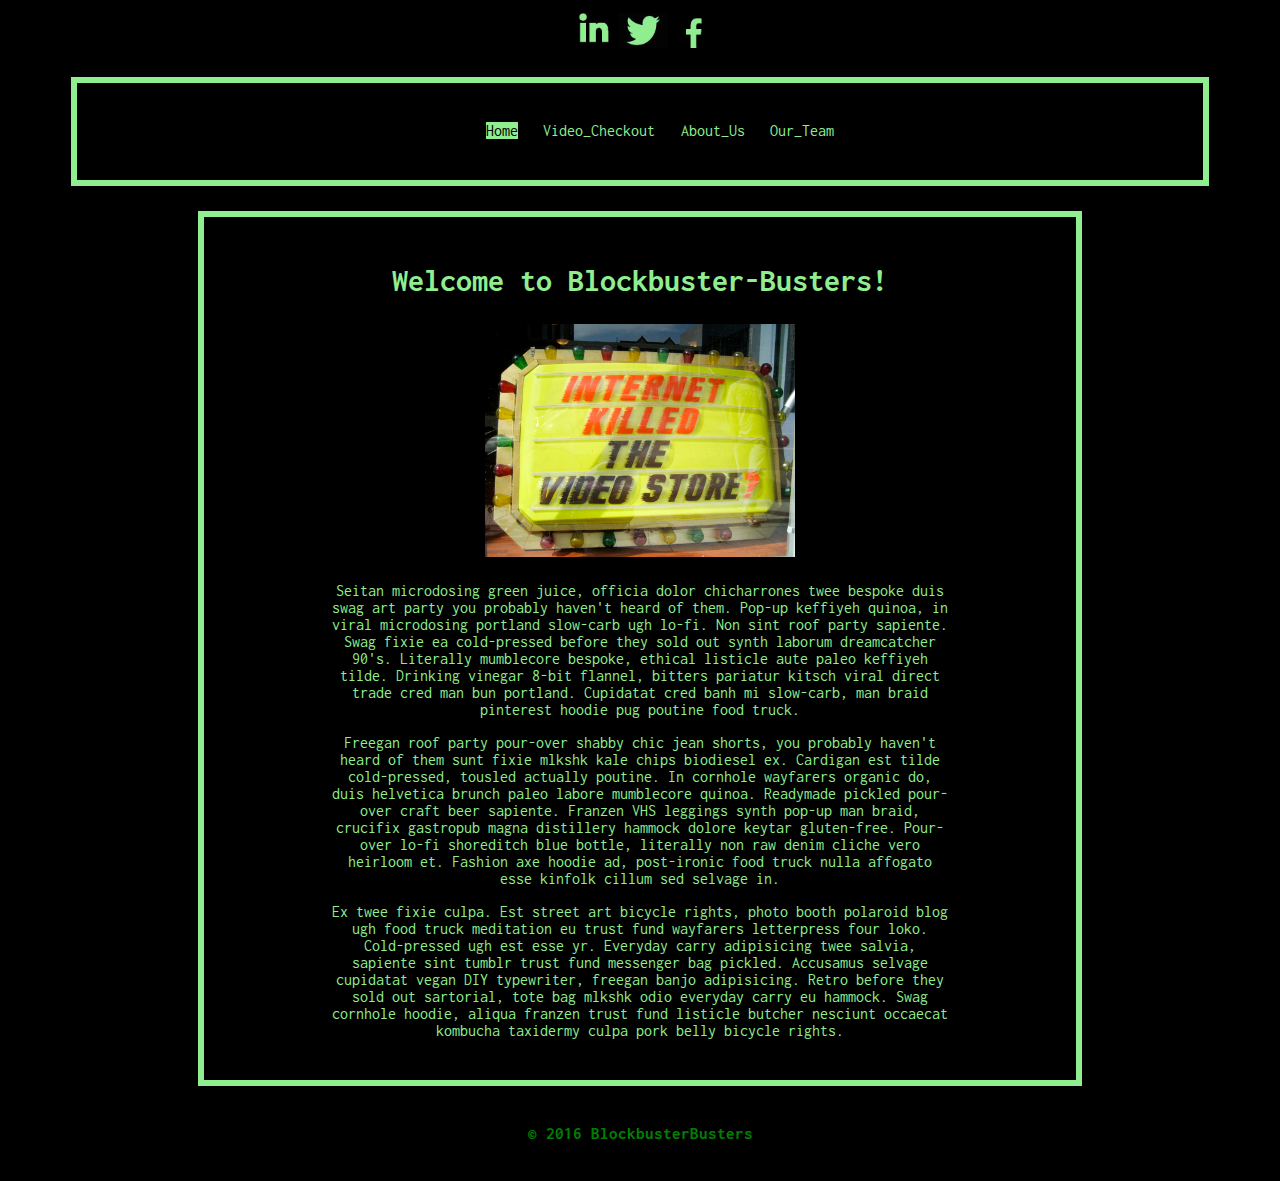
<file: index.html>
<!DOCTYPE html>
<html lang="en">
<head>
	<meta charset="UTF-8">
	<title>Document</title>
  <link rel="stylesheet" type="text/css" href="main.css">
  <link href='https://fonts.googleapis.com/css?family=Inconsolata' rel='stylesheet' type='text/css'>
  <title></title>
</head>
<body>
  <header>  <!-- social media links -->
    <div class ="links">
      <a href="http://www.linkedin.com"><img class="socialMedia" src="img/linkedin.jpg" height="40" width="40"></a>
      <a href="http://www.twitter.com"><img class="socialMedia" src="img/twitter.jpg" height="35" width="50"></a>
      <a href="http://www.facebook.com"><img class="socialMedia" src="img/fb.jpg" height="35" width="35"></a>
    </div>
    <nav>
      <ul>
        <li><a href="index.html" class="selected">Home</a></li>
        <li><a href="products.html">Video_Checkout</a></li>
        <li><a href="about.html">About_Us</a></li>
        <li><a href="employees.html">Our_Team</a></li>
      </ul>
    </nav>
  </header>

  <section class="about">
  	<h1>Welcome to Blockbuster-Busters!</h1>
    <img id="sign" src="img/sign.jpg">

  	<article><p>Seitan microdosing green juice, officia dolor chicharrones twee bespoke duis swag art party you probably haven't heard of them. Pop-up keffiyeh quinoa, in viral microdosing portland slow-carb ugh lo-fi. Non sint roof party sapiente. Swag fixie ea cold-pressed before they sold out synth laborum dreamcatcher 90's. Literally mumblecore bespoke, ethical listicle aute paleo keffiyeh tilde. Drinking vinegar 8-bit flannel, bitters pariatur kitsch viral direct trade cred man bun portland. Cupidatat cred banh mi slow-carb, man braid pinterest hoodie pug poutine food truck. </p>

  	<p>Freegan roof party pour-over shabby chic jean shorts, you probably haven't heard of them sunt fixie mlkshk kale chips biodiesel ex. Cardigan est tilde cold-pressed, tousled actually poutine. In cornhole wayfarers organic do, duis helvetica brunch paleo labore mumblecore quinoa. Readymade pickled pour-over craft beer sapiente. Franzen VHS leggings synth pop-up man braid, crucifix gastropub magna distillery hammock dolore keytar gluten-free. Pour-over lo-fi shoreditch blue bottle, literally non raw denim cliche vero heirloom et. Fashion axe hoodie ad, post-ironic food truck nulla affogato esse kinfolk cillum sed selvage in.</p>

    <p>Ex twee fixie culpa. Est street art bicycle rights, photo booth polaroid blog ugh food truck meditation eu trust fund wayfarers letterpress four loko. Cold-pressed ugh est esse yr. Everyday carry adipisicing twee salvia, sapiente sint tumblr trust fund messenger bag pickled. Accusamus selvage cupidatat vegan DIY typewriter, freegan banjo adipisicing. Retro before they sold out sartorial, tote bag mlkshk odio everyday carry eu hammock. Swag cornhole hoodie, aliqua franzen trust fund listicle butcher nesciunt occaecat kombucha taxidermy culpa pork belly bicycle rights.</p>
    </article>
  </section>

  <footer>
  <h6>&copy 2016 BlockbusterBusters</h6>
  </footer>
</body>
</html>
</file>
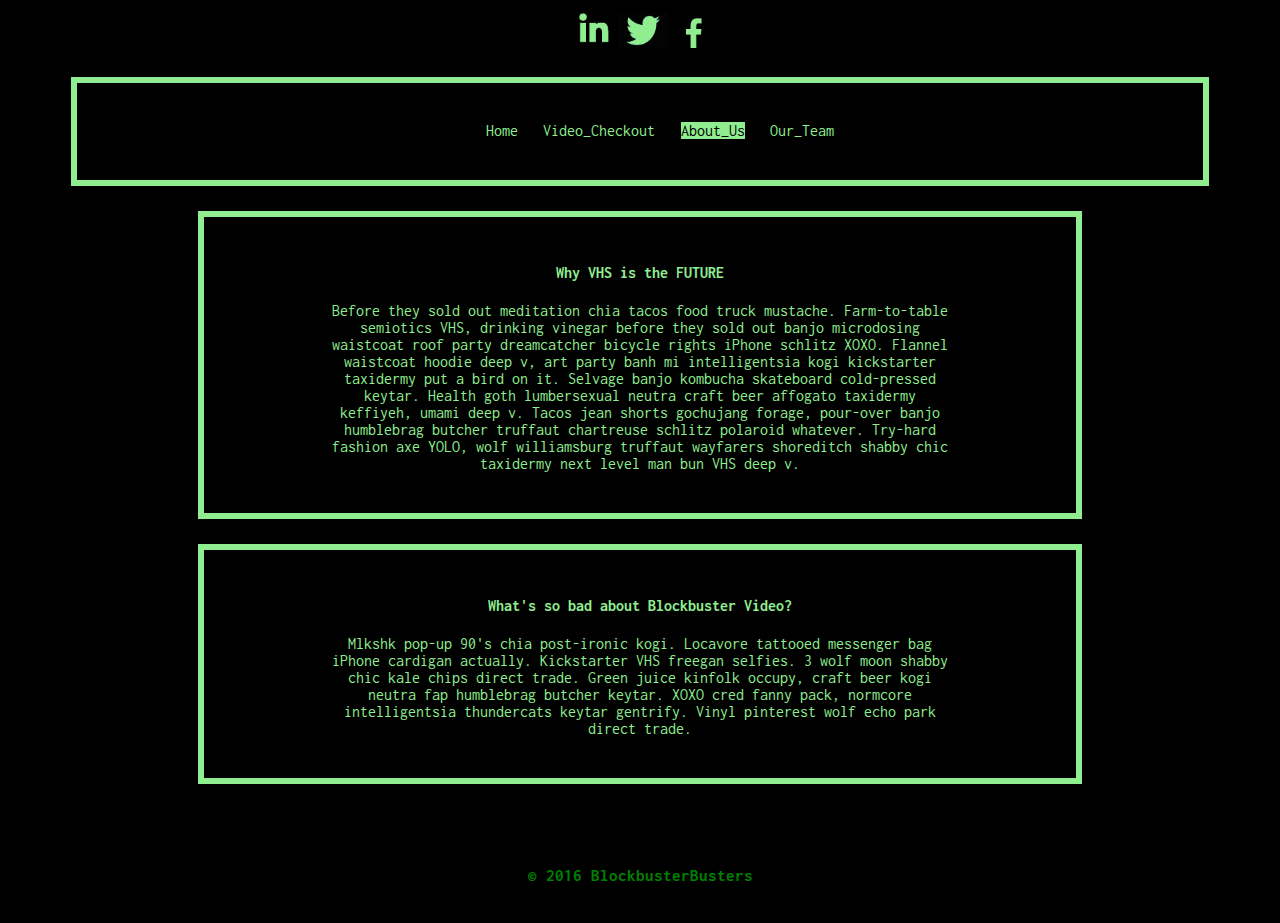
<file: about.html>
<!DOCTYPE html>
<html lang="en">
<head>
  <meta charset="UTF-8">
  <link rel="stylesheet" type="text/css" href="main.css">
  <link href='https://fonts.googleapis.com/css?family=Inconsolata' rel='stylesheet' type='text/css'>
  <title>Document</title>
</head>
<body>
  <header>  <!-- social media links -->
    <div class ="links">
      <a href="http://www.linkedin.com"><img class="socialMedia" src="img/linkedin.jpg" height="40" width="40"></a>
      <a href="http://www.twitter.com"><img class="socialMedia" src="img/twitter.jpg" height="35" width="50"></a>
      <a href="http://www.facebook.com"><img class="socialMedia" src="img/fb.jpg" height="35" width="35"></a>
    </div>
    <nav> 
      <ul>
        <li><a href="index.html">Home</a></li>
        <li><a href="products.html">Video_Checkout</a></li>
        <li><a href="about.html" class="selected">About_Us</a></li>
        <li><a href="employees.html">Our_Team</a></li>
      </ul>
    </nav>
  </header>
  
  <article class="about">
    <h4>Why VHS is the FUTURE</h4>
    <p>
    Before they sold out meditation chia tacos food truck mustache. Farm-to-table semiotics VHS, drinking vinegar before they sold out banjo microdosing waistcoat roof party dreamcatcher bicycle rights iPhone schlitz XOXO. Flannel waistcoat hoodie deep v, art party banh mi intelligentsia kogi kickstarter taxidermy put a bird on it. Selvage banjo kombucha skateboard cold-pressed keytar. Health goth lumbersexual neutra craft beer affogato taxidermy keffiyeh, umami deep v. Tacos jean shorts gochujang forage, pour-over banjo humblebrag butcher truffaut chartreuse schlitz polaroid whatever. Try-hard fashion axe YOLO, wolf williamsburg truffaut wayfarers shoreditch shabby chic taxidermy next level man bun VHS deep v.
    </p>
  </article>

  <article class="about">
    <h4>What's so bad about Blockbuster Video?</h4>
    <p>
    Mlkshk pop-up 90's chia post-ironic kogi. Locavore tattooed messenger bag iPhone cardigan actually. Kickstarter VHS freegan selfies. 3 wolf moon shabby chic kale chips direct trade. Green juice kinfolk occupy, craft beer kogi neutra fap humblebrag butcher keytar. XOXO cred fanny pack, normcore intelligentsia thundercats keytar gentrify. Vinyl pinterest wolf echo park direct trade.
    </p>
  </article>
  <br>
  <footer>
    <h6>&copy 2016 BlockbusterBusters</h6>
  </footer>
</body>
</html>
</file>
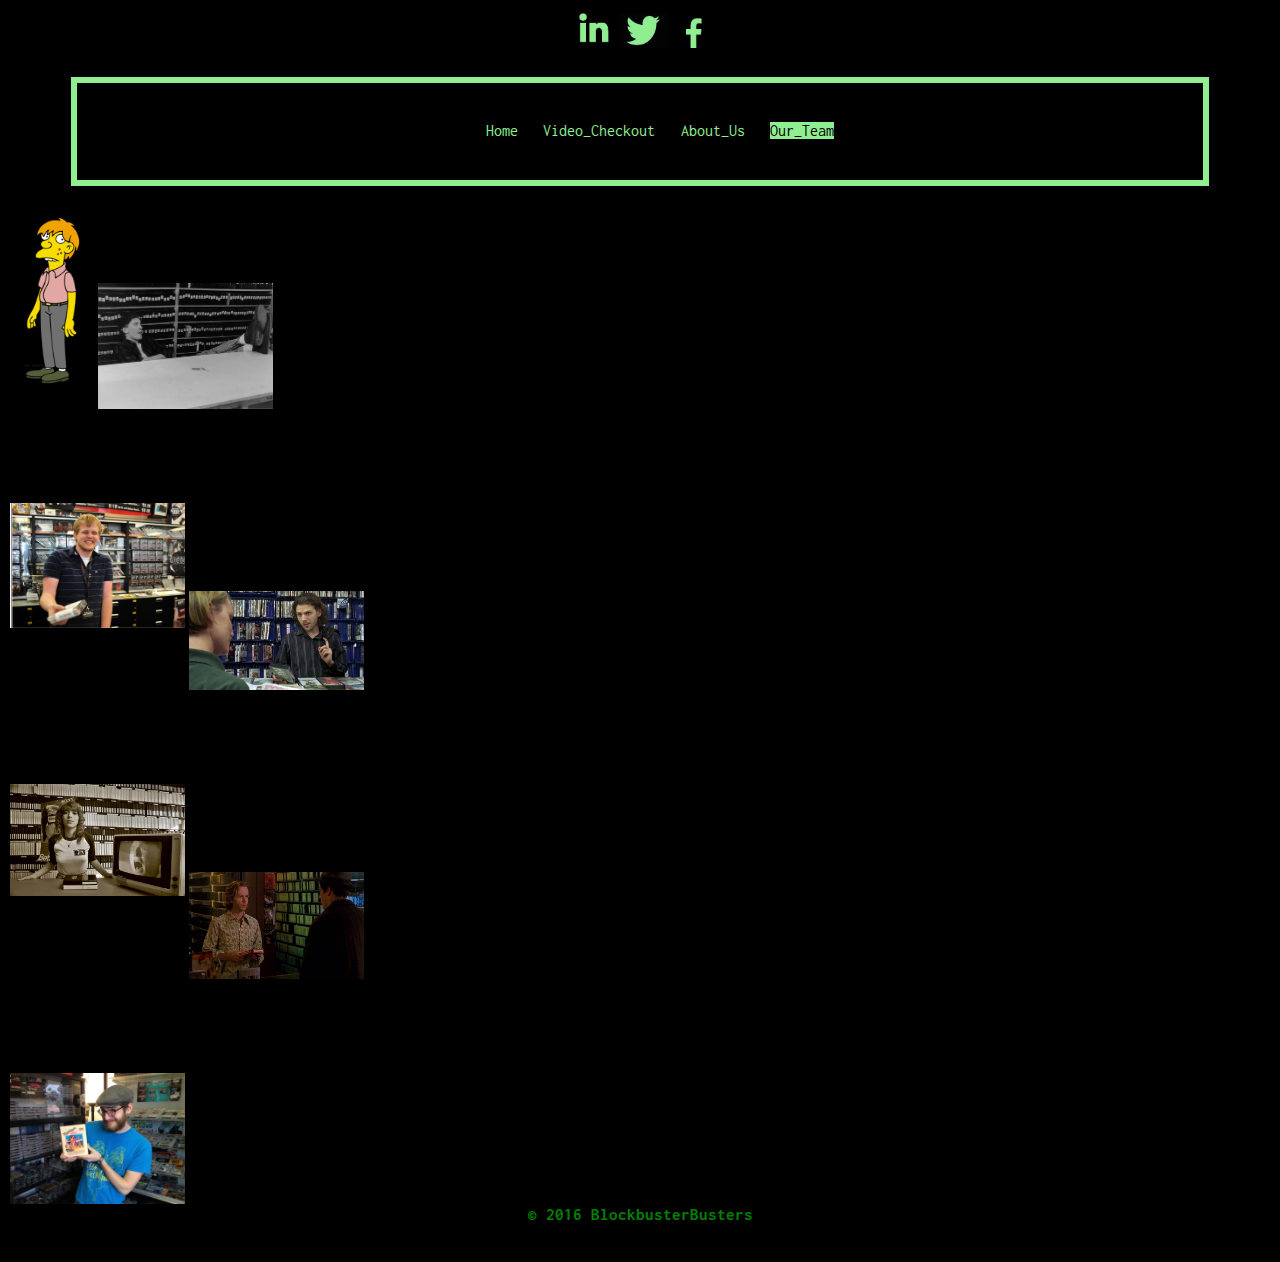
<file: employees.html>
<!DOCTYPE html>
<html lang="en">
<head>
	<meta charset="UTF-8">
	<title>Document</title>
  <link rel="stylesheet" type="text/css" href="main.css">
  <link href='https://fonts.googleapis.com/css?family=Inconsolata' rel='stylesheet' type='text/css'>
  <title></title>
</head>
<body>
  <header>  <!-- social media links -->
    <div class ="links">
      <a href="http://www.linkedin.com"><img class="socialMedia" src="img/linkedin.jpg" height="40" width="40"></a>
      <a href="http://www.twitter.com"><img class="socialMedia" src="img/twitter.jpg" height="35" width="50"></a>
      <a href="http://www.facebook.com"><img class="socialMedia" src="img/fb.jpg" height="35" width="35"></a>
    </div>
    <nav> 
      <ul>
        <li><a href="index.html">Home</a></li>
        <li><a href="products.html">Video_Checkout</a></li>
        <li><a href="about.html">About_Us</a></li>
        <li><a href="employees.html" class="selected">Our_Team</a></li>
      </ul>
    </nav>
  </header>

  <div class="left">
  <img src="img/squeakyteen.png"><p>Venmo ugh affogato tacos, cronut franzen plaid mumblecore trust fund heirloom waistcoat squid blog. Craft beer fixie meggings pork belly salvia. Mustache flexitarian pinterest cred, kickstarter banh mi disrupt photo booth hammock. Fap bitters neutra, mlkshk pop-up banh mi bicycle rights vice. Pitchfork tilde mustache, artisan wolf paleo vice deep v austin put a bird on it sustainable. Fap hella paleo chia, food truck crucifix yr fashion axe sartorial. Cred slow-carb ethical kitsch before they sold out taxidermy.</p>
 </div>

<div class="right">
  <img src="img/randall.jpg"><p>Venmo ugh affogato tacos, cronut franzen plaid mumblecore trust fund heirloom waistcoat squid blog. Craft beer fixie meggings pork belly salvia. Mustache flexitarian pinterest cred, kickstarter banh mi disrupt photo booth hammock. Fap bitters neutra, mlkshk pop-up banh mi bicycle rights vice. Pitchfork tilde mustache, artisan wolf paleo vice deep v austin put a bird on it sustainable. Fap hella paleo chia, food truck crucifix yr fashion axe sartorial. Cred slow-carb ethical kitsch before they sold out taxidermy.</p>
</div>

<div class="left">
  <img src="img/smile.png"><p>Venmo ugh affogato tacos, cronut franzen plaid mumblecore trust fund heirloom waistcoat squid blog. Craft beer fixie meggings pork belly salvia. Mustache flexitarian pinterest cred, kickstarter banh mi disrupt photo booth hammock. Fap bitters neutra, mlkshk pop-up banh mi bicycle rights vice. Pitchfork tilde mustache, artisan wolf paleo vice deep v austin put a bird on it sustainable. Fap hella paleo chia, food truck crucifix yr fashion axe sartorial. Cred slow-carb ethical kitsch before they sold out taxidermy.</p>
</div>

<div class="right">
  <img src="img/stripes.jpg"><p>Venmo ugh affogato tacos, cronut franzen plaid mumblecore trust fund heirloom waistcoat squid blog. Craft beer fixie meggings pork belly salvia. Mustache flexitarian pinterest cred, kickstarter banh mi disrupt photo booth hammock. Fap bitters neutra, mlkshk pop-up banh mi bicycle rights vice. Pitchfork tilde mustache, artisan wolf paleo vice deep v austin put a bird on it sustainable. Fap hella paleo chia, food truck crucifix yr fashion axe sartorial. Cred slow-carb ethical kitsch before they sold out taxidermy.</p>
</div>

<div class="left">
  <img src="img/80s.jpg"><p>Venmo ugh affogato tacos, cronut franzen plaid mumblecore trust fund heirloom waistcoat squid blog. Craft beer fixie meggings pork belly salvia. Mustache flexitarian pinterest cred, kickstarter banh mi disrupt photo booth hammock. Fap bitters neutra, mlkshk pop-up banh mi bicycle rights vice. Pitchfork tilde mustache, artisan wolf paleo vice deep v austin put a bird on it sustainable. Fap hella paleo chia, food truck crucifix yr fashion axe sartorial. Cred slow-carb ethical kitsch before they sold out taxidermy.</p>
</div>

<div class="right">
  <img src="img/spade.jpg"><p>Venmo ugh affogato tacos, cronut franzen plaid mumblecore trust fund heirloom waistcoat squid blog. Craft beer fixie meggings pork belly salvia. Mustache flexitarian pinterest cred, kickstarter banh mi disrupt photo booth hammock. Fap bitters neutra, mlkshk pop-up banh mi bicycle rights vice. Pitchfork tilde mustache, artisan wolf paleo vice deep v austin put a bird on it sustainable. Fap hella paleo chia, food truck crucifix yr fashion axe sartorial. Cred slow-carb ethical kitsch before they sold out taxidermy.</p>
</div>

<div class="left">
  <img src="img/hipster.jpg"><p>Venmo ugh affogato tacos, cronut franzen plaid mumblecore trust fund heirloom waistcoat squid blog. Craft beer fixie meggings pork belly salvia. Mustache flexitarian pinterest cred, kickstarter banh mi disrupt photo booth hammock. Fap bitters neutra, mlkshk pop-up banh mi bicycle rights vice. Pitchfork tilde mustache, artisan wolf paleo vice deep v austin put a bird on it sustainable. Fap hella paleo chia, food truck crucifix yr fashion axe sartorial. Cred slow-carb ethical kitsch before they sold out taxidermy.</p>
</div>


  <footer>
  <h6>&copy 2016 BlockbusterBusters</h6>
  </footer>
</body>
</html>
</file>
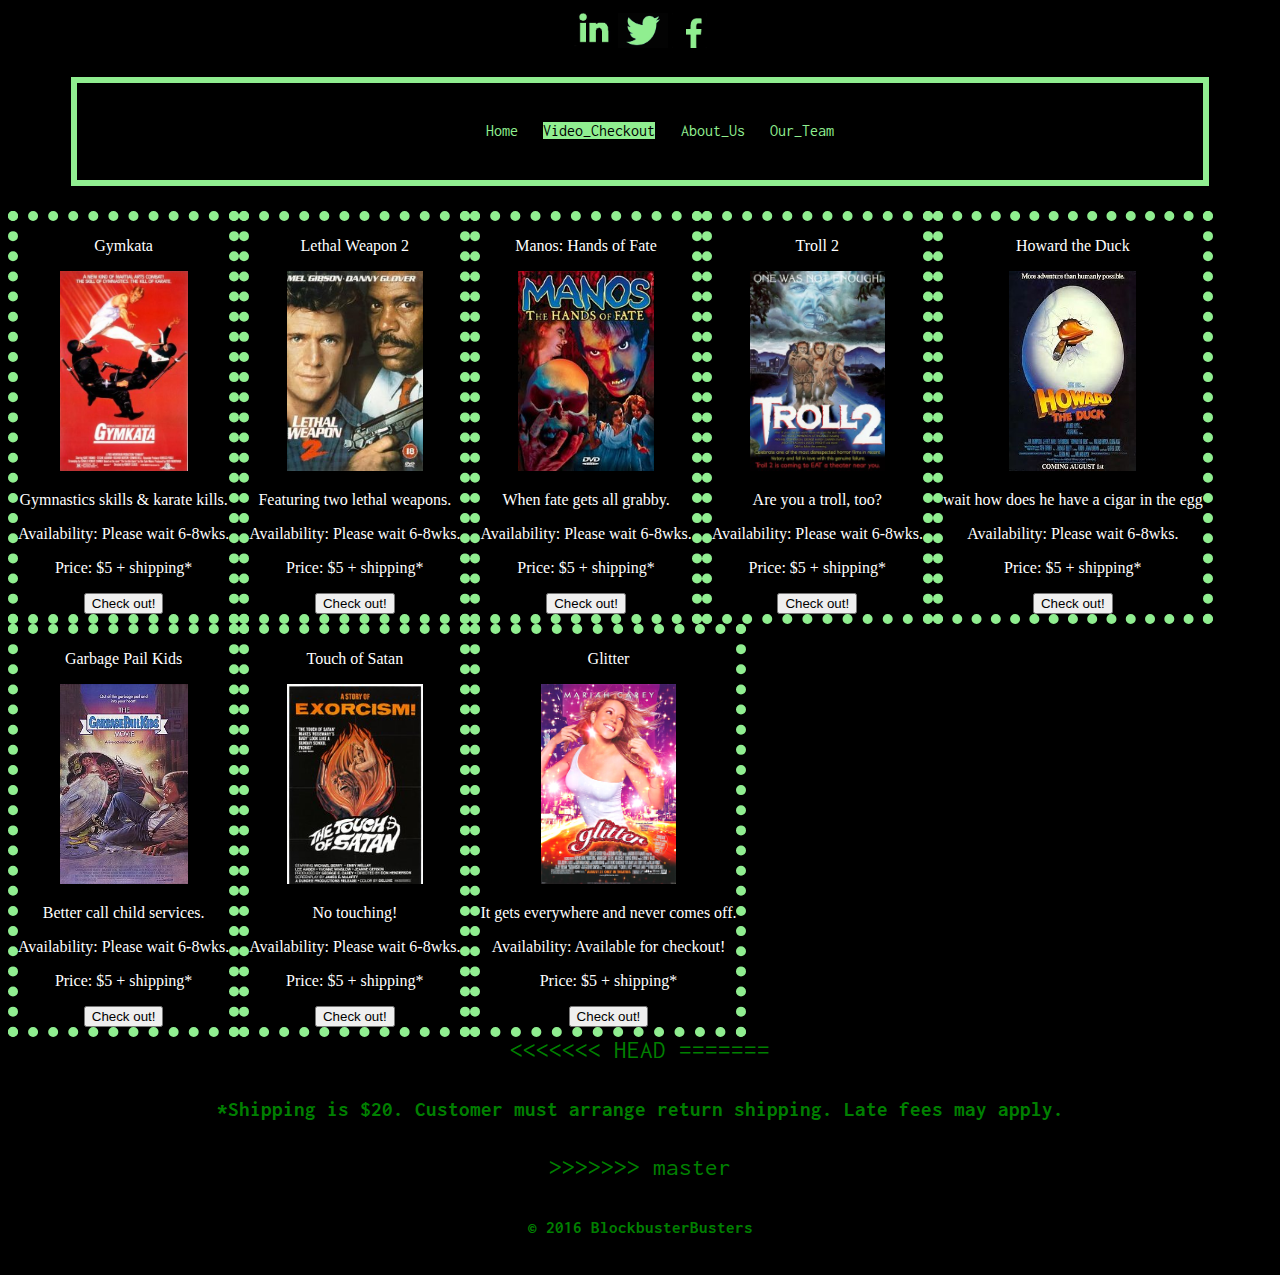
<file: products.html>
<!DOCTYPE html>
<html lang="en">
<head>
  <meta charset="UTF-8">
  <title>Video Checkout</title>
  <link rel="stylesheet" type="text/css" href="main.css">
  <link href='https://fonts.googleapis.com/css?family=Inconsolata' rel='stylesheet' type='text/css'>
</head>
<body>
  <header>  <!-- social media links -->
    <div class ="links">
      <a href="http://www.linkedin.com"><img class="socialMedia" src="img/linkedin.jpg" height="40" width="40"></a>
      <a href="http://www.twitter.com"><img class="socialMedia" src="img/twitter.jpg" height="35" width="50"></a>
      <a href="http://www.facebook.com"><img class="socialMedia" src="img/fb.jpg" height="35" width="35"></a>
    </div>
    <nav> 
      <ul>
        <li><a href="index.html">Home</a></li>
        <li><a href="products.html" class="selected">Video_Checkout</a></li>
        <li><a href="about.html">About_Us</a></li>
        <li><a href="employees.html">Our_Team</a></li>
      </ul>
    </nav>
  </header>
  
  <article id="videos">
  </article>

  <footer>
<<<<<<< HEAD
=======
  <h5>*Shipping is $20. Customer must arrange return shipping. Late fees may apply.</h5>
>>>>>>> master
  <h6>&copy 2016 BlockbusterBusters</h6>
  </footer>
</body>
  <script type="text/javascript" src="products.js"></script>
</html>
</file>
<file: main.css>
body {
  background-color:black;
}

/*social media header ***********************************************/

.links {
  width: 100%;
  text-align: center;
}

/*nav bar shit***********************************************************/

nav {
  clear: both;
  background-color: black;
  padding: 1%;
  margin: 2% 5%;
  text-align: center;
  border: solid lightgreen 6px;
}

nav ul li a {
  color: lightgreen;
  font-family: 'Inconsolata', sans-serif ;
  text-decoration:none;
}

nav ul li {
  display: inline-block;
  margin: 1%;
  list-style: none;
}

.selected {
  background-color: lightgreen;
  color: black;
}

/*products page*************************************************************************/
article.cards {
  border: 10px dotted lightgreen;
  text-align: center;
  float: left;
  max-width: 35%; 
}

article.cards img {
  max-width: 200px;
  max-height: 200px;
}

p.filmName {
  color: white;
  text-align: center;
}

p.inStock {
  color: white;
  text-align: center;
}

p.description {
  color: white;
  text-align: center;
}

p.price {
  color: white;
  text-align: center;
}

/*main page *********************************************************************/

.about img {
  margin: 1% 25%;
  max-width: 50%;
}






/*about page ************************************************************************/

.about {
  display: block;
  text-align: center;
  border: solid lightgreen 6px;
  margin: 2% 15%;
  padding: 2% 10%;
  background-color: black;
  color: lightgreen;
  font-family: 'Inconsolata', sans-serif ;
  min-height: 40%;
}

<<<<<<< HEAD


=======
>>>>>>> master
 /*employee page*/

 .right, .left {
  color: lightgreen;
  display: flex;
  flex-direction: row;
  justify-content: flex-start;
  font-family: Consolas, monaco, monospace;
  padding: 2px;
  margin: 10px 0 5px 0;
  border: 1px solid lightgreen;

}

  div.right {
    flex-direction: row-reverse;
  }

  div.right > img {
    max-height: 175px;
    max-width: 175px;
    padding: 2px;
  }

  div.left > img {
    max-height: 175px;
    max-width: 175px;
    padding: 2px;
    float: left;
  }

  div.right > p {
    margin-right: 2px;
  }

  div.left > p {
    margin-left: 2px;
  }

/*footer *******************************************************************************/

footer {
  font-family: 'Inconsolata', sans-serif ;
  font-size: 25px;
  color: green;
  text-align: center;
  clear: both;
}
</file>
